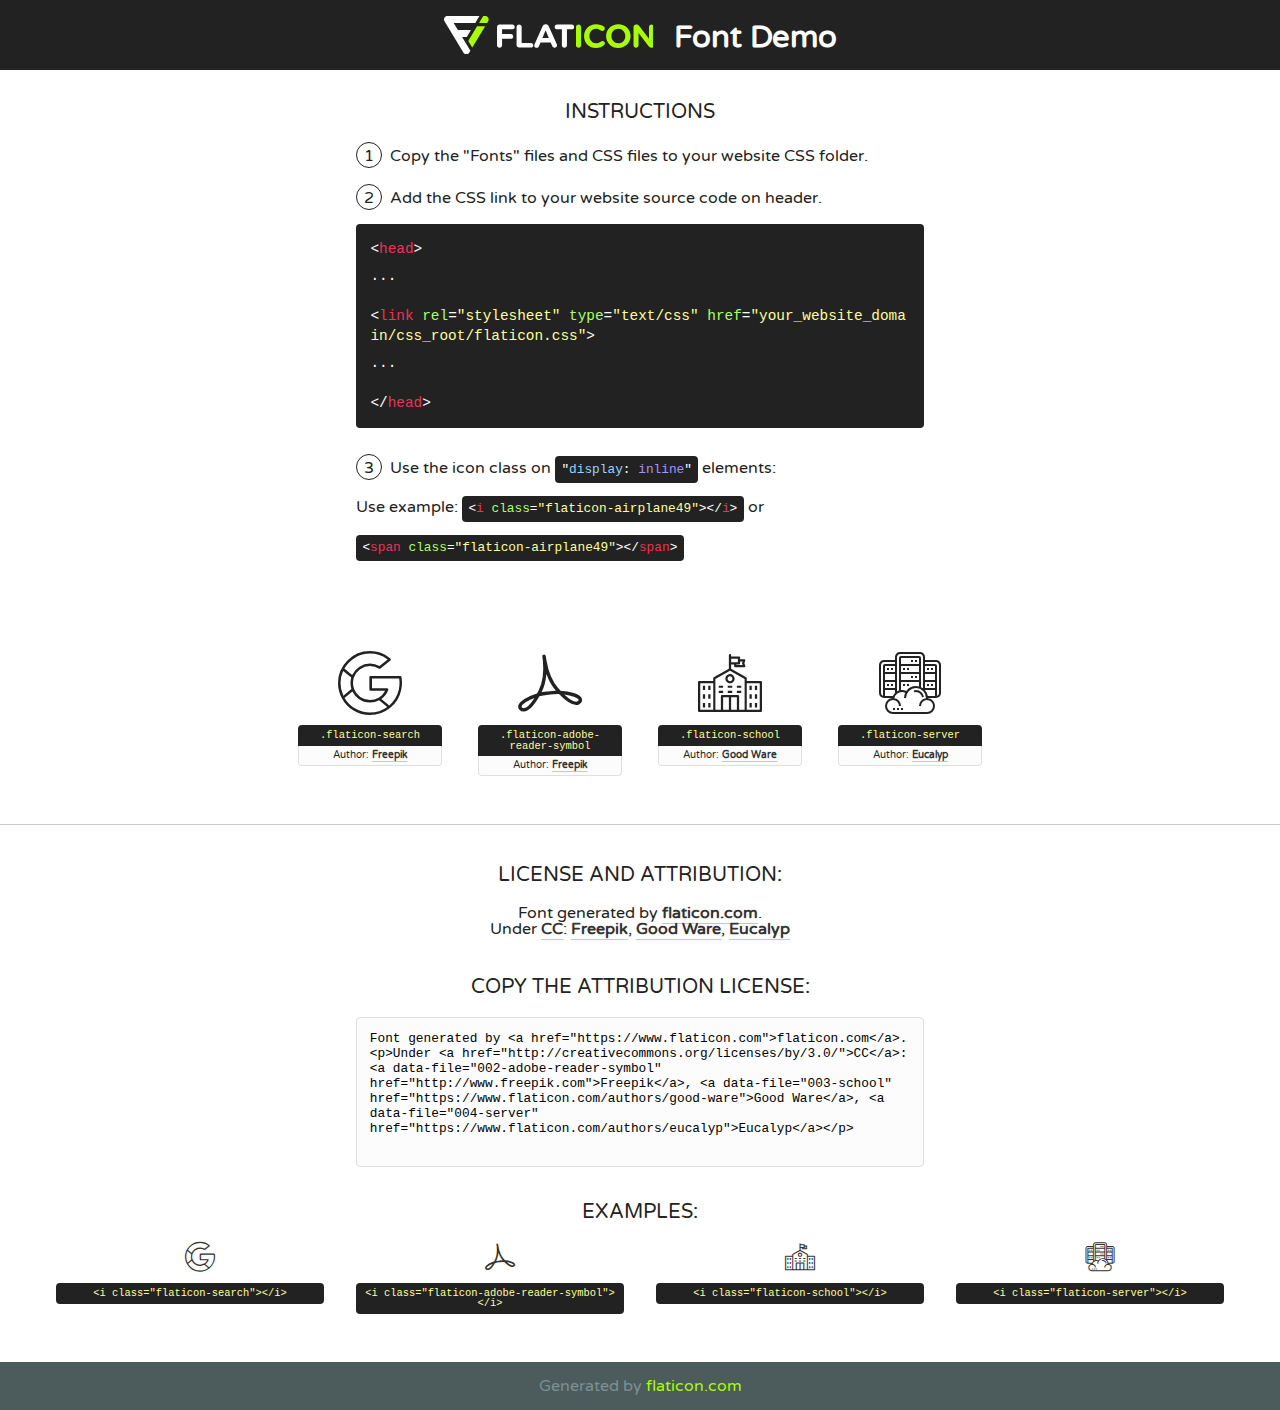
<file: fonts/flaticon/font/flaticon.html>
<!DOCTYPE html>
<!--
  Flaticon icon font: Flaticon
  Creation date: 05/03/2020 09:14
-->
<html>
<!DOCTYPE html>
<html>

<head>
    <title>Flaticon WebFont</title>
    <link href="http://fonts.googleapis.com/css?family=Varela+Round" rel="stylesheet" type="text/css" />
    <link rel="stylesheet" type="text/css" href="flaticon.css">
    <meta charset="UTF-8">
    <style>
    html, body, div, span, applet, object, iframe,
    h1, h2, h3, h4, h5, h6, p, blockquote, pre,
    a, abbr, acronym, address, big, cite, code,
    del, dfn, em, img, ins, kbd, q, s, samp,
    small, strike, strong, sub, sup, tt, var,
    b, u, i, center,
    dl, dt, dd, ol, ul, li,
    fieldset, form, label, legend,
    table, caption, tbody, tfoot, thead, tr, th, td,
    article, aside, canvas, details, embed, 
    figure, figcaption, footer, header, hgroup, 
    menu, nav, output, ruby, section, summary,
    time, mark, audio, video {
        margin: 0;
        padding: 0;
        border: 0;
        font-size: 100%;
        font: inherit;
        vertical-align: baseline;
    }
    /* HTML5 display-role reset for older browsers */
    article, aside, details, figcaption, figure, 
    footer, header, hgroup, menu, nav, section {
        display: block;
    }
    body {
        line-height: 1;
    }
    ol, ul {
        list-style: none;
    }
    blockquote, q {
        quotes: none;
    }
    blockquote:before, blockquote:after,
    q:before, q:after {
        content: '';
        content: none;
    }
    table {
        border-collapse: collapse;
        border-spacing: 0;
    }
    body {
        font-family: 'Varela Round', Helvetica, Arial, sans-serif;
        font-size: 16px;
        color: #222;
    }
    a {
        color: #333;
        border-bottom: 1px solid #a9fd00;
        font-weight: bold;
        text-decoration: none;
    }
    * {
        -moz-box-sizing: border-box;
        -webkit-box-sizing: border-box;
        box-sizing: border-box;
        margin: 0;
        padding: 0;
    }
    [class^="flaticon-"]:before, [class*=" flaticon-"]:before, [class^="flaticon-"]:after, [class*=" flaticon-"]:after {
        font-family: Flaticon;
        font-size: 30px;
        font-style: normal;
        margin-left: 20px;
        color: #333;
    }
    .wrapper {
        max-width: 600px;
        margin: auto;
        padding: 0 1em;
    }
    .title {
        font-size: 1.25em;
        text-align: center;
        margin-bottom: 1em;
        text-transform: uppercase;
    }
    header {
        text-align: center;
        background-color: #222;
        color: #fff;
        padding: 1em;
    }
    header .logo {
        width: 210px;
        height: 38px;
        display: inline-block;
        vertical-align: middle;
        margin-right: 1em;
        border: none;
    }
    header strong {
        font-size: 1.95em;
        font-weight: bold;
        vertical-align: middle;
        margin-top: 5px;
        display: inline-block;
    }
    .demo {
        margin: 2em auto;
        line-height: 1.25em;
    }
    .demo ul li {
        margin-bottom: 1em;
    }
    .demo ul li .num {
        color: #222;
        border-radius: 20px;
        display: inline-block;
        width: 26px;
        padding: 3px;
        height: 26px;
        text-align: center;
        margin-right: 0.5em;
        border: 1px solid #222;
    }
    .demo ul li code {
        background-color: #222;
        border-radius: 4px;
        padding: 0.25em 0.5em;
        display: inline-block;
        color: #fff;
        font-family: Consolas,Monaco,Lucida Console,Liberation Mono,DejaVu Sans Mono,Bitstream Vera Sans Mono,Courier New, monospace;
        font-weight: lighter;
        margin-top: 1em;
        font-size: 0.8em;
        word-break: break-all;
    }
    .demo ul li code.big {
        padding: 1em;
        font-size: 0.9em;
    }
    .demo ul li code .red {
        color: #EF3159;
    }
    .demo ul li code .green {
        color: #ACFF65;
    }
    .demo ul li code .yellow {
        color: #FFFF99;
    }
    .demo ul li code .blue {
        color: #99D3FF;
    }
    .demo ul li code .purple {
        color: #A295FF;
    }
    .demo ul li code .dots {
        margin-top: 0.5em;
        display: block;
    }
    #glyphs {
        border-bottom: 1px solid #ccc;
        padding: 2em 0;
        text-align: center;
    }
    .glyph {
        display: inline-block;
        width: 9em;
        margin: 1em;
        text-align: center;
        vertical-align: top;
        background: #FFF;
    }
    .glyph .glyph-icon {
        padding: 10px;
        display: block;
        font-family:"Flaticon";
        font-size: 64px;
        line-height: 1;
    }
    .glyph .glyph-icon:before {
        font-size: 64px;
        color: #222;
        margin-left: 0;
    }
    .class-name {
        font-size: 0.65em;
        background-color: #222;
        color: #fff;
        border-radius: 4px 4px 0 0;
        padding: 0.5em;
        color: #FFFF99;
        font-family: Consolas,Monaco,Lucida Console,Liberation Mono,DejaVu Sans Mono,Bitstream Vera Sans Mono,Courier New, monospace;
    }
    .author-name {
        font-size: 0.6em;
        background-color: #fcfcfd;
        border: 1px solid #DEDEE4;
        border-top: 0;
        border-radius: 0 0 4px 4px;
        padding: 0.5em;
    }
    .class-name:last-child {
        font-size: 10px;
        color:#888;
    }
    .class-name:last-child a {
        font-size: 10px;
        color:#555;
    }
    .class-name:last-child a:hover {
        color:#a9fd00;
    }
    .glyph > input {
        display: block;
        width: 100px;
        margin: 5px auto;
        text-align: center;
        font-size: 12px;
        cursor: text;
    }
    .glyph > input.icon-input {
        font-family:"Flaticon";
        font-size: 16px;
        margin-bottom: 10px;
    }
    .attribution .title {
        margin-top: 2em;
    }
    .attribution textarea {
        background-color: #fcfcfd;
        padding: 1em;
        border: none;
        box-shadow: none;
        border: 1px solid #DEDEE4;
        border-radius: 4px;
        resize: none;
        width: 100%;
        height: 150px;
        font-size: 0.8em;
        font-family: Consolas,Monaco,Lucida Console,Liberation Mono,DejaVu Sans Mono,Bitstream Vera Sans Mono,Courier New, monospace;
        -webkit-appearance: none;
    }
    .iconsuse {
        margin: 2em auto;
        text-align: center;
        max-width: 1200px;
    }
    .iconsuse:after {
        content: '';
        display: table;
        clear: both;
    }
    .iconsuse .image {
        float: left;
        width: 25%;
        padding: 0 1em;
    }
    .iconsuse .image p {
        margin-bottom: 1em;
    }
    .iconsuse .image span {
        display: block;
        font-size: 0.65em;
        background-color: #222;
        color: #fff;
        border-radius: 4px;
        padding: 0.5em;
        color: #FFFF99;
        margin-top: 1em;
        font-family: Consolas,Monaco,Lucida Console,Liberation Mono,DejaVu Sans Mono,Bitstream Vera Sans Mono,Courier New, monospace;
    }
    #footer {
        text-align: center;
        background-color: #4C5B5C;
        color: #7c9192;
        padding: 1em;
    }
    #footer a {
        border: none;
        color: #a9fd00;
        font-weight: normal;
    }
    @media (max-width: 960px) {
        .iconsuse .image {
            width: 50%;
        }
    }
    @media (max-width: 560px) {
        .iconsuse .image {
            width: 100%;
        }
    }
    </style>
</head>

<body class="characters-off">

    <header>
        <a href="https://www.flaticon.com" target="_blank" class="logo">
            <svg version="1.1" xmlns="http://www.w3.org/2000/svg" xmlns:xlink="http://www.w3.org/1999/xlink" xmlns:a="http://ns.adobe.com/AdobeSVGViewerExtensions/3.0/" viewBox="0 0 560.875 102.036" enable-background="new 0 0 560.875 102.036" xml:space="preserve">
                <defs>
                </defs>
                <g>
                    <g class="letters">
                        <path fill="#ffffff" d="M141.596,29.675c0-3.777,2.985-6.767,6.764-6.767h34.438c3.426,0,6.15,2.728,6.15,6.15
                        c0,3.43-2.724,6.149-6.15,6.149h-27.674v13.091h23.719c3.429,0,6.151,2.724,6.151,6.15c0,3.43-2.723,6.149-6.151,6.149h-23.719
                        v17.574c0,3.773-2.986,6.761-6.764,6.761c-3.779,0-6.764-2.989-6.764-6.761V29.675z"></path>
                        <path fill="#ffffff" d="M193.844,29.149c0-3.781,2.985-6.767,6.764-6.767c3.776,0,6.763,2.985,6.763,6.767v42.957h25.039
                        c3.426,0,6.149,2.726,6.149,6.153c0,3.425-2.723,6.15-6.149,6.15h-31.802c-3.779,0-6.764-2.986-6.764-6.768V29.149z"></path>
                        <path fill="#ffffff" d="M241.891,75.71l21.438-48.407c1.492-3.341,4.215-5.357,7.906-5.357h0.792
                        c3.686,0,6.323,2.017,7.815,5.357l21.439,48.407c0.436,0.967,0.701,1.845,0.701,2.723c0,3.602-2.809,6.501-6.414,6.501
                        c-3.161,0-5.269-1.845-6.499-4.655l-4.132-9.661h-27.059l-4.301,10.102c-1.144,2.631-3.426,4.214-6.237,4.214
                        c-3.517,0-6.24-2.81-6.24-6.325C241.1,77.64,241.451,76.677,241.891,75.71z M279.932,58.666l-8.521-20.297l-8.526,20.297H279.932
                        z"></path>
                        <path fill="#ffffff" d="M314.864,35.387H301.86c-3.429,0-6.239-2.813-6.239-6.238c0-3.429,2.811-6.24,6.239-6.24h39.533
                        c3.426,0,6.237,2.811,6.237,6.24c0,3.425-2.811,6.238-6.237,6.238h-13.001v42.785c0,3.773-2.99,6.761-6.764,6.761
                        c-3.779,0-6.764-2.989-6.764-6.761V35.387z"></path>
                        <path fill="#A9FD00" d="M352.615,29.149c0-3.781,2.985-6.767,6.767-6.767c3.774,0,6.761,2.985,6.761,6.767v49.024
                        c0,3.773-2.987,6.761-6.761,6.761c-3.781,0-6.767-2.989-6.767-6.761V29.149z"></path>
                        <path fill="#A9FD00" d="M374.132,53.836v-0.179c0-17.481,13.178-31.801,32.065-31.801c9.22,0,15.459,2.458,20.557,6.238
                        c1.402,1.054,2.637,2.985,2.637,5.357c0,3.692-2.985,6.59-6.681,6.59c-1.845,0-3.071-0.702-4.044-1.319
                        c-3.776-2.813-7.729-4.393-12.562-4.393c-10.364,0-17.831,8.611-17.831,19.154v0.173c0,10.542,7.291,19.329,17.831,19.329
                        c5.715,0,9.492-1.756,13.359-4.834c1.049-0.874,2.458-1.491,4.039-1.491c3.429,0,6.325,2.813,6.325,6.236
                        c0,2.106-1.056,3.78-2.282,4.834c-5.539,4.834-12.036,7.733-21.878,7.733C387.572,85.464,374.132,71.493,374.132,53.836z"></path>
                        <path fill="#A9FD00" d="M433.009,53.836v-0.179c0-17.481,13.79-31.801,32.766-31.801c18.981,0,32.592,14.143,32.592,31.628v0.173
                        c0,17.483-13.785,31.807-32.769,31.807C446.625,85.464,433.009,71.32,433.009,53.836z M484.224,53.836v-0.179
                        c0-10.539-7.725-19.326-18.626-19.326c-10.893,0-18.449,8.611-18.449,19.154v0.173c0,10.542,7.73,19.329,18.626,19.329
                        C476.676,72.986,484.224,64.378,484.224,53.836z"></path>
                        <path fill="#A9FD00" d="M506.233,29.321c0-3.774,2.99-6.763,6.767-6.763h1.401c3.252,0,5.183,1.583,7.029,3.953l26.093,34.265
                        V29.059c0-3.692,2.99-6.677,6.681-6.677c3.683,0,6.671,2.985,6.671,6.677v48.934c0,3.78-2.987,6.765-6.764,6.765h-0.436
                        c-3.257,0-5.188-1.581-7.034-3.953l-27.056-35.492v32.944c0,3.687-2.985,6.676-6.678,6.676c-3.683,0-6.673-2.989-6.673-6.676
                        V29.321z"></path>
                    </g>
                    <g class="insignia">
                        <path fill="#ffffff" d="M48.372,56.137h12.517l11.156-18.537H37.186L25.688,18.539h57.825L94.668,0H9.271
                        C5.925,0,2.842,1.801,1.198,4.716c-1.644,2.907-1.593,6.482,0.134,9.343l50.38,83.501c1.678,2.781,4.689,4.476,7.938,4.476
                        c3.246,0,6.257-1.695,7.935-4.476l2.898-4.804L48.372,56.137z"></path>
                        <g class="i">
                            <path fill="#A9FD00" d="M93.575,18.539h0.031v0.004l21.652,0.004l2.705-4.488c1.727-2.861,1.778-6.436,0.133-9.343
                            C116.454,1.801,113.371,0,110.026,0h-5.294L93.575,18.539z"></path>
                            <polygon fill="#A9FD00" points="88.291,27.356 64.725,66.486 75.519,84.404 109.942,27.356"></polygon>
                        </g>
                    </g>
                </g>
            </svg>
        </a>
        <strong>Font Demo</strong>
    </header>


    <section class="demo wrapper">

        <p class="title">Instructions</p>

        <ul>
            <li>
                <span class="num">1</span>Copy the "Fonts" files and CSS files to your website CSS folder.
            </li>
            <li>
                <span class="num">2</span>Add the CSS link to your website source code on header.
                <code class="big">
                    &lt;<span class="red">head</span>&gt;
                    <br/><span class="dots">...</span>
                    <br/>&lt;<span class="red">link</span> <span class="green">rel</span>=<span class="yellow">"stylesheet"</span> <span class="green">type</span>=<span class="yellow">"text/css"</span> <span class="green">href</span>=<span class="yellow">"your_website_domain/css_root/flaticon.css"</span>&gt;
                    <br/><span class="dots">...</span>
                    <br/>&lt;/<span class="red">head</span>&gt;
                </code>
            </li>

            <li>
                <p>
                    <span class="num">3</span>Use the icon class on <code>"<span class="blue">display</span>:<span class="purple"> inline</span>"</code> elements:
                    <br />
                    Use example: <code>&lt;<span class="red">i</span> <span class="green">class</span>=<span class="yellow">&quot;flaticon-airplane49&quot;</span>&gt;&lt;/<span class="red">i</span>&gt;</code> or <code>&lt;<span class="red">span</span> <span class="green">class</span>=<span class="yellow">&quot;flaticon-airplane49&quot;</span>&gt;&lt;/<span class="red">span</span>&gt;</code>
            </li>
        </ul>

    </section>




   <section id="glyphs">          
    
      
        <div class="glyph"><div class="glyph-icon flaticon-search"></div>
            <div class="class-name">.flaticon-search</div>
            <div class="author-name">Author: <a data-file="001-search" href="http://www.freepik.com">Freepik</a> </div> 
        </div>        
        
        <div class="glyph"><div class="glyph-icon flaticon-adobe-reader-symbol"></div>
            <div class="class-name">.flaticon-adobe-reader-symbol</div>
            <div class="author-name">Author: <a data-file="002-adobe-reader-symbol" href="http://www.freepik.com">Freepik</a> </div> 
        </div>        
        
        <div class="glyph"><div class="glyph-icon flaticon-school"></div>
            <div class="class-name">.flaticon-school</div>
            <div class="author-name">Author: <a data-file="003-school" href="https://www.flaticon.com/authors/good-ware">Good Ware</a> </div> 
        </div>        
        
        <div class="glyph"><div class="glyph-icon flaticon-server"></div>
            <div class="class-name">.flaticon-server</div>
            <div class="author-name">Author: <a data-file="004-server" href="https://www.flaticon.com/authors/eucalyp">Eucalyp</a> </div> 
        </div>        
        

    </section>



    <section class="attribution wrapper"   style="text-align:center;">

      <div class="title">License and attribution:</div><div class="attrDiv">Font generated by <a href="https://www.flaticon.com">flaticon.com</a>. <div><p>Under <a href="http://creativecommons.org/licenses/by/3.0/">CC</a>: <a data-file="002-adobe-reader-symbol" href="http://www.freepik.com">Freepik</a>, <a data-file="003-school" href="https://www.flaticon.com/authors/good-ware">Good Ware</a>, <a data-file="004-server" href="https://www.flaticon.com/authors/eucalyp">Eucalyp</a></p>  </div>
      </div>
      <div class="title">Copy the Attribution License:</div>

    <textarea onclick="this.focus();this.select();">Font generated by &lt;a href=&quot;https://www.flaticon.com&quot;&gt;flaticon.com&lt;/a&gt;. <p>Under <a href="http://creativecommons.org/licenses/by/3.0/">CC</a>: <a data-file="002-adobe-reader-symbol" href="http://www.freepik.com">Freepik</a>, <a data-file="003-school" href="https://www.flaticon.com/authors/good-ware">Good Ware</a>, <a data-file="004-server" href="https://www.flaticon.com/authors/eucalyp">Eucalyp</a></p>  
     </textarea>

    </section>

    <section class="iconsuse">

          <div class="title">Examples:</div>            
             
            <div class="image">
                <p>
                    <i class="glyph-icon flaticon-search"></i> 
                    <span>&lt;i class=&quot;flaticon-search&quot;&gt;&lt;/i&gt;</span>
                </p>
            </div>
            
            <div class="image">
                <p>
                    <i class="glyph-icon flaticon-adobe-reader-symbol"></i> 
                    <span>&lt;i class=&quot;flaticon-adobe-reader-symbol&quot;&gt;&lt;/i&gt;</span>
                </p>
            </div>
            
            <div class="image">
                <p>
                    <i class="glyph-icon flaticon-school"></i> 
                    <span>&lt;i class=&quot;flaticon-school&quot;&gt;&lt;/i&gt;</span>
                </p>
            </div>
            
            <div class="image">
                <p>
                    <i class="glyph-icon flaticon-server"></i> 
                    <span>&lt;i class=&quot;flaticon-server&quot;&gt;&lt;/i&gt;</span>
                </p>
            </div>
                       
        </div>
                            
    </section>

<div id="footer">
    <div>Generated by <a href="https://www.flaticon.com">flaticon.com</a>
    </div>
</div>



</body>
</html>
</file>
<file: fonts/flaticon/font/flaticon.css>
/*
  	Flaticon icon font: Flaticon
  	Creation date: 05/03/2020 09:14
  	*/

@font-face {
  font-family: "Flaticon";
  src: url("./Flaticon.eot");
  src: url("./Flaticon.eot?#iefix") format("embedded-opentype"),
       url("./Flaticon.woff2") format("woff2"),
       url("./Flaticon.woff") format("woff"),
       url("./Flaticon.ttf") format("truetype"),
       url("./Flaticon.svg#Flaticon") format("svg");
  font-weight: normal;
  font-style: normal;
}

@media screen and (-webkit-min-device-pixel-ratio:0) {
  @font-face {
    font-family: "Flaticon";
    src: url("./Flaticon.svg#Flaticon") format("svg");
  }
}

[class^="flaticon-"]:before, [class*=" flaticon-"]:before,
[class^="flaticon-"]:after, [class*=" flaticon-"]:after {   
  font-family: Flaticon;
  font-style: normal;
  font-weight: normal;
  font-variant: normal;
  text-transform: none;
  line-height: 1;

  -webkit-font-smoothing: antialiased;
  -moz-osx-font-smoothing: grayscale;
}

.flaticon-search:before { content: "\f100"; }
.flaticon-adobe-reader-symbol:before { content: "\f101"; }
.flaticon-school:before { content: "\f102"; }
.flaticon-server:before { content: "\f103"; }
</file>
